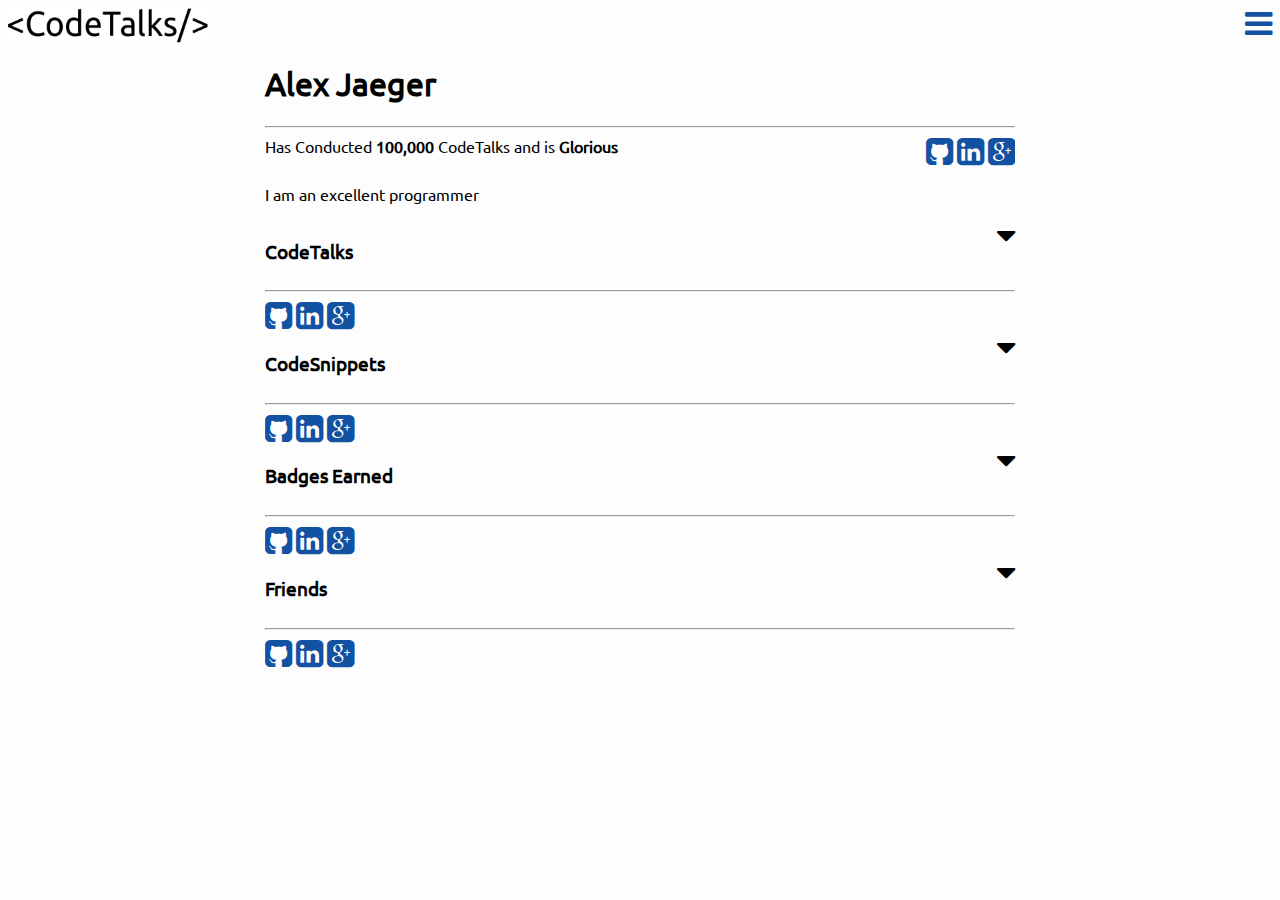
<file: u/index.html>
<html>
    <head>
        <link rel="stylesheet" type="text/css" href="../resources/libs/font-awesome-4.3.0/css/font-awesome.css">

        <link rel="stylesheet" href="../resources/css/global.css">
        <link rel="stylesheet" href="./css/index.css">

        <script src="./js/MenuDropper.js"></script>
    </head>

    <body>
        <div class="header">
            <a class="logo"><img class="logo" src="../resources/imgs/logo.png"></img></a>
            <a><i class="fa fa-2x fa-bars settings"></i></a>
        </div>

        <div class="user-info">

            <!-- <img class="profile-pic" src="./res/imgs/profile-pic.jpg"> -->
            <div class="rightofimage">
                <h1 class="name">Alex Jaeger</h1>

                <hr>

                <div class="roi-belowline">
                    <div class="info">
                        Has Conducted <strong>100,000</strong> CodeTalks and is <strong>Glorious</strong>
                    </div>

                    <div class="socialmedia">
                        <a class="s-link" href="http://www.google.com"><i class="fa s-icon fa-github-square fa-2x"></i></a>
                        <a class="s-link" href="http://www.google.com"><i class="fa s-icon fa-linkedin-square fa-2x"></i></a>
                        <a class="s-link" href="http://www.google.com"><i class="fa s-icon fa-google-plus-square fa-2x"></i></a>
                    </div>

                </div>
            </div>
        </div>

        <div class="content">

            <div class="user-description">
                <p>
                    I am an excellent programmer
                </p>
            </div>

            <div class="user-codetalks">
                <div class="aboveline">
                    <h3>CodeTalks</h3>
                    <i onClick="dropDiv(this, 0);" class="fa fa-caret-down fa-2x caret"></i>
                </div>

                <hr>

                <div class="belowline-container">
                    <div class="belowline">
                        <a class="s-link" href="http://www.google.com"><i class="fa s-icon fa-github-square fa-2x"></i></a>
                        <a class="s-link" href="http://www.google.com"><i class="fa s-icon fa-linkedin-square fa-2x"></i></a>
                        <a class="s-link" href="http://www.google.com"><i class="fa s-icon fa-google-plus-square fa-2x"></i></a>
                    </div>
                </div>
            </div>

            <div class="user-codesnippets">
                <div class="aboveline">
                    <h3>CodeSnippets</h3>
                    <i onClick="dropDiv(this, 1);" class="fa fa-caret-down fa-2x caret"></i>
                </div>

                <hr>

                <div class="belowline-container">
                    <div class="belowline">
                        <a class="s-link" href="http://www.google.com"><i class="fa s-icon fa-github-square fa-2x"></i></a>
                        <a class="s-link" href="http://www.google.com"><i class="fa s-icon fa-linkedin-square fa-2x"></i></a>
                        <a class="s-link" href="http://www.google.com"><i class="fa s-icon fa-google-plus-square fa-2x"></i></a>
                    </div>
                </div>
            </div>

            <div class="user-badges">
                <div class="aboveline">
                    <h3>Badges Earned</h3>
                    <i onClick="dropDiv(this, 2);" class="fa fa-caret-down fa-2x caret"></i>
                </div>

                <hr>

                <div class="belowline-container">
                    <div class="belowline">
                        <a class="s-link" href="http://www.google.com"><i class="fa s-icon fa-github-square fa-2x"></i></a>
                        <a class="s-link" href="http://www.google.com"><i class="fa s-icon fa-linkedin-square fa-2x"></i></a>
                        <a class="s-link" href="http://www.google.com"><i class="fa s-icon fa-google-plus-square fa-2x"></i></a>
                    </div>
                </div>
            </div>

            <div class="user-friends">
                <div class="aboveline">
                    <h3>Friends</h3>
                    <i onClick="dropDiv(this, 3);" class="fa fa-caret-down fa-2x caret"></i>
                </div>

                <hr>

                <div class="belowline-container">
                    <div class="belowline">
                        <a class="s-link" href="http://www.google.com"><i class="fa s-icon fa-github-square fa-2x"></i></a>
                        <a class="s-link" href="http://www.google.com"><i class="fa s-icon fa-linkedin-square fa-2x"></i></a>
                        <a class="s-link" href="http://www.google.com"><i class="fa s-icon fa-google-plus-square fa-2x"></i></a>
                    </div>
                </div>
            </div>
        </div>
    </body>
</html>
</file>
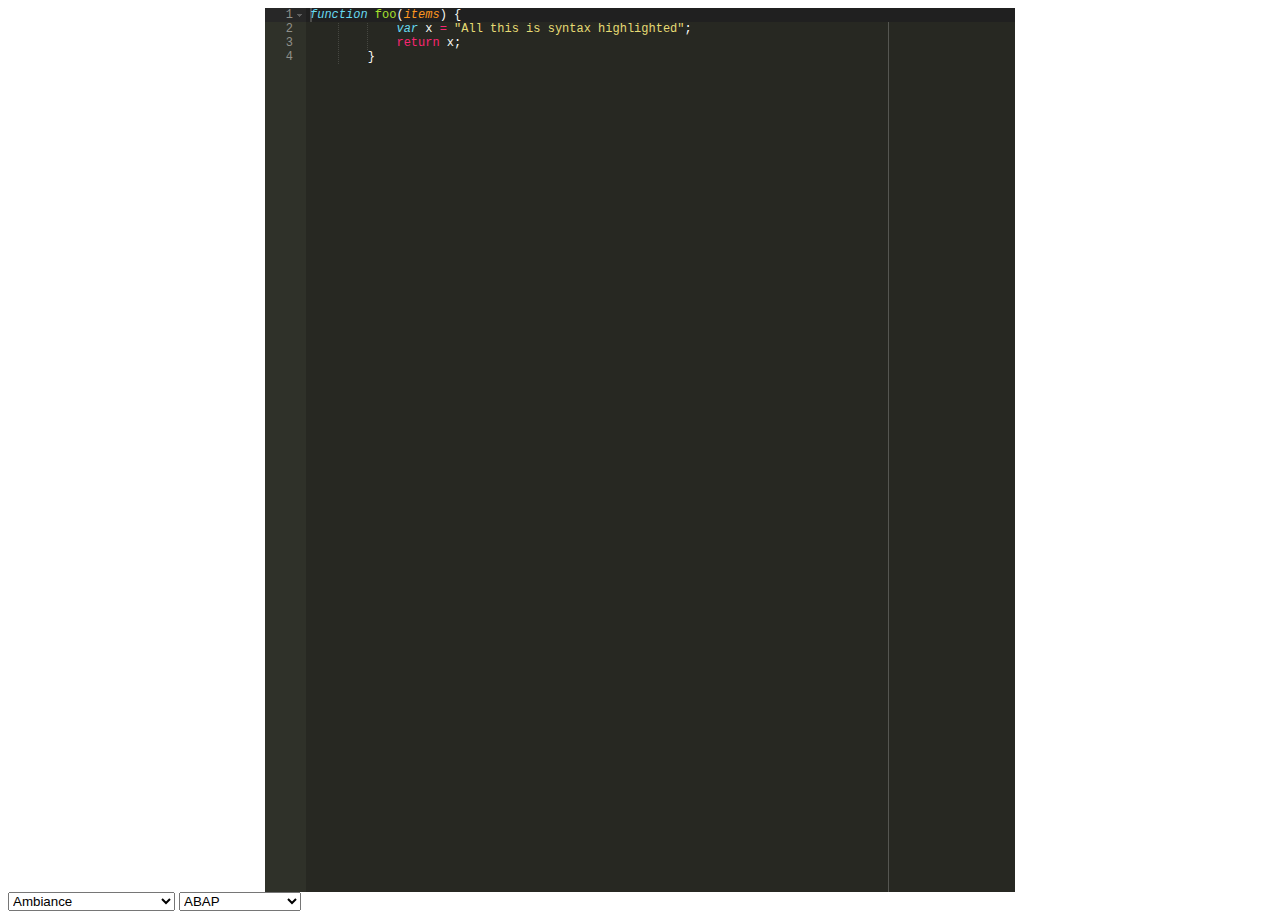
<file: c/example/index.html>
<html lang="en">
<head>
    <title>ACE in Action</title>
    <link rel="stylesheet" href="./css/editor.css">
</head>

<body>
    <div id="editorcontainer">
        <div id="editor">function foo(items) {
            var x = "All this is syntax highlighted";
            return x;
        }</div>
    </div>

    <div id="undereditorcontainer">
        <select id="theme" onChange="changeTheme(this);">
            <option value="ambiance">Ambiance</option>
            <option value="chaos">Chaos</option>
            <option value="chrome">Chrome</option>
            <option value="clouds">Clouds</option>
            <option value="clouds_midnight">Clouds Midnight</option>
            <option value="cobalt">Cobalt</option>
            <option value="crimson">Crimson</option>
            <option value="dawn">Dawn</option>
            <option value="dreamweaver">Dreamweaver</option>
            <option value="eclipse">Eclipse</option>
            <option value="github">GitHub</option>
            <option value="idle_finger">Idle Fingers</option>
            <option value="katzenmilch">Katzenmilch</option>
            <option value="kr_theme">KR Theme</option>
            <option value="kuroir">Kuroir</option>
            <option value="merbivore">Merbivore</option>
            <option value="merbivore_soft">Merbivore Soft</option>
            <option value="mono_industrial">Mono Industrial</option>
            <option value="monokai">Monokai</option>
            <option value="pastel_on_dark">Pastel on Dark</option>
            <option value="solarized_dark">Solarized Dark</option>
            <option value="solarized_light">Solarized Light</option>
            <option value="terminal">Terminal</option>
            <option value="textmate">TextMate</option>
            <option value="tomorrow">Tomorrow</option>
            <option value="tomorrow_night">Tomorrow Night</option>
            <option value="tomorrow_night_blue">Tomorrow Night Blue</option>
            <option value="tomorrow_night_bright">Tomorrow Night Bright</option>
            <option value="tomorrow_night_eighties">Tomorrow Night Eighties</option>
            <option value="twilight">Twilight</option>
            <option value="vibrant_ink">Vibrant Ink</option>
            <option value="xcode">Xcode</option>
        </select>

        <select id="mode" onChange="changeMode(this);">
            <option value="abap">ABAP</option>
            <option value="abc">ABC</option>
            <option value="actionscript">Actionscript</option>
            <option value="apache_conf">Apache Conf</option>
            <option value="applescript">Applescript</option>
            <option value="asciidoc">ASCII Doc</option>
            <option value="assembly_x86">x86 Assembly</option>
            <option value="autohotkey">AutoHotKey</option>
            <option value="batchfile">Batch File</option>
            <option value="c9search">C9 Search</option>
            <option value="c_cpp">C/C++</option>
            <option value="cirru">Cirru</option>
            <option value="clojure">Clojure</option>
            <option value="cobol">COBOL</option>
            <option value="coffee">Coffee</option>
            <option value="coldfusion">ColdFusion</option>
            <option value="csharp">C#</option>
            <option value="css">CSS</option>
            <option value="curly">Curly</option>
            <option value="d">D</option>
            <option value="dart">Dart</option>
            <option value="diff">Diff</option>
            <option value="django">Django</option>
            <option value="dockerfile">Docker File</option>
            <option value="dot">Dot</option>
            <option value="eiffel">Eiffel</option>
            <option value="ejs">Ejs</option>
            <option value="elixir">Elixir</option>
            <option value="elm">Elm</option>
            <option value="erlang">Erlang</option>
            <option value="forth">Forth</option>
            <option value="ftl">FTL</option>
            <option value="gcode">GCode</option>
            <option value="gherkin">Gherkin</option>
            <option value="gitignore">Git Ignore</option>
            <option value="glsl">GLSL</option>
            <option value="golang">Go-lang</option>
            <option value="groovy">Groovy</option>
            <option value="haml">Haml</option>
            <option value="handlebars">HandleBars</option>
            <option value="haskell">Haskell</option>
            <option value="haxe">Haxe</option>
            <option value="html">HTML</option>
            <option value="html_ruby">HTML Ruby</option>
            <option value="ini">INI</option>
            <option value="io">IO</option>
            <option value="jack">Jack</option>
            <option value="jade">Jade</option>
            <option value="java">Java</option>
            <option value="javascript">Javascript</option>
            <option value="json">JSON</option>
            <option value="jsoniq">JSONIQ</option>
            <option value="jsp">JSP</option>
            <option value="jsx">JSX</option>
            <option value="julia">Julia</option>
            <option value="latex">Latex</option>
            <option value="lean">Lean</option>
            <option value="less">Less</option>
            <option value="liquid">Liquid</option>
            <option value="lisp">Lisp</option>
            <option value="livescript">LiveScript</option>
            <option value="live_script">Live Script</option>
            <option value="logiql">Logiql</option>
            <option value="lsl">LSL</option>
            <option value="lua">Lua</option>
            <option value="luapage">LuaPage</option>
            <option value="lucene">Lucene</option>
            <option value="makefile">Makefile</option>
            <option value="markdown">Markdown</option>
            <option value="mask">Mask</option>
            <option value="matlab">Matlab</option>
            <option value="mel">Mel</option>
            <option value="mipsassembler">MIPSAssembler</option>
            <option value="mips_assembler">MIPS Assembler</option>
            <option value="mushcode">MushCode</option>
            <option value="mysql">MySQL</option>
            <option value="nix">Nix</option>
            <option value="objectivec">Objective-C</option>
            <option value="ocaml">OCaml</option>
            <option value="Pascal">Pascal</option>
            <option value="Perl">Perl</option>
            <option value="pgsql">PgSQL</option>
            <option value="php">PHP</option>
            <option value="plain_text">Plain Text</option>
            <option value="powershell">PowerShell</option>
            <option value="praat">Praat</option>
            <option value="prolog">Prolog</option>
            <option value="properties">Properties</option>
            <option value="protobuf">Protobuf</option>
            <option value="python">Python</option>
            <option value="r">R</option>
            <option value="rdoc">R Doc</option>
            <option value="rhtml">RHTML</option>
            <option value="ruby">Ruby</option>
            <option value="rust">Rust</option>
            <option value="sass">Sass</option>
            <option value="scad">SCAD</option>
            <option value="scala">Scala</option>
            <option value="scheme">Scheme</option>
            <option value="scss">SCSS</option>
            <option value="sh">sh</option>
            <option value="sjs">sjs</option>
            <option value="smarty">smarty</option>
            <option value="snippets">Snippets</option>
            <option value="soy_template">Soy Template</option>
            <option value="space">Space</option>
            <option value="sql">SQL</option>
            <option value="stylus">Stylus</option>
            <option value="svg">SVG</option>
            <option value="tcl">TCL</option>
            <option value="tex">Tex</option>
            <option value="text">Text</option>
            <option value="textile">Textile</option>
            <option value="toml">Toml</option>
            <option value="twig">Twig</option>
            <option value="typescript">TypeScript</option>
            <option value="vala">Vala</option>
            <option value="vbscript">VBScript</option>
            <option value="velocity">Velocity</option>
            <option value="verilog">Verilog</option>
            <option value="vhdl">VHDL</option>
            <option value="xml">XML</option>
            <option value="xquery">XQuery</option>
            <option value="yaml">Yaml</option>
        </select>
    </div>

    <script src="../../resources/libs/Ace/src-noconflict/ace.js" type="text/javascript" charset="utf-8"></script>
    <script src="./js/editor.js" type="text/javascript" charset="utf-8"></script>
</body>

</html>
</file>
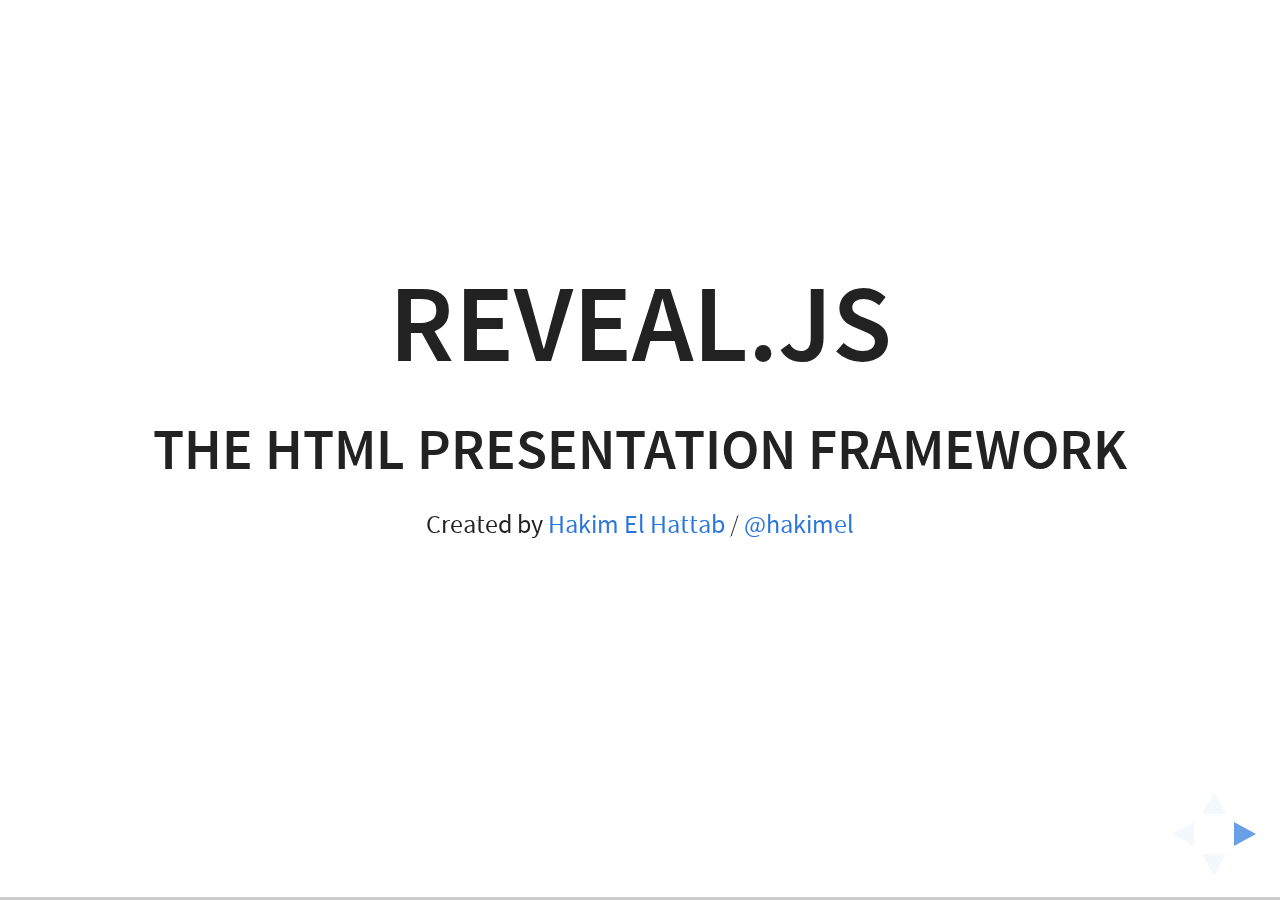
<file: p/Getting Started/p/index.html>
<!doctype html>
<html lang="en">

	<head>
		<meta charset="utf-8">

		<meta name="apple-mobile-web-app-capable" content="yes" />
		<meta name="apple-mobile-web-app-status-bar-style" content="black-translucent" />

		<meta name="viewport" content="width=device-width, initial-scale=1.0, maximum-scale=1.0, user-scalable=no, minimal-ui">

		<link rel="stylesheet" href="dep/css/reveal.css">
		<link rel="stylesheet" href="dep/css/theme/white.css" id="theme">

		<!-- Printing and PDF exports -->
		<script>
			var link = document.createElement( 'link' );
			link.rel = 'stylesheet';
			link.type = 'text/css';
			link.href = window.location.search.match( /print-pdf/gi ) ? 'dep/css/print/pdf.css' : 'dep/css/print/paper.css';
			document.getElementsByTagName( 'head' )[0].appendChild( link );
		</script>

		<!--[if lt IE 9]>
		<script src="lib/js/html5shiv.js"></script>
		<![endif]-->

		<!-- Ace Editor Settings -->
		<style type="text/css" media="screen">
			#editor {
				height:500px;
				position: relative;
					top: 0;
					right: 0;
					bottom: 0;
					left: 0;
			}
		</style>

		<!--
			Set your Title, Name, and Description Here
		-->

		<title>Template Presentation</title>

		<meta name="description" content="A template presentation to easily create CodeTalks">
		<meta name="author" content="Alex Jaeger, Casey Megginson, Connor Taffe">
	</head>

	<body>

		<div class="reveal">

			<!-- Any section element inside of this container is displayed as a slide -->
			<div class="slides">
				<section>
					<h1>Reveal.js</h1>
					<h3>The HTML Presentation Framework</h3>
					<p>
						<small>Created by <a href="http://hakim.se">Hakim El Hattab</a> / <a href="http://twitter.com/hakimel">@hakimel</a></small>
					</p>
				</section>

				<section data-markdown>
					## Hello World!
					Blah

				</section>
			</div>
		</div>

		<script src="dep/lib/js/head.min.js"></script>
		<script src="dep/js/reveal.js"></script>

		<script>

			// Full list of configuration options available at:
			// https://github.com/hakimel/reveal.js#configuration
			Reveal.initialize({
				controls: true,
				progress: true,
				history: true,
				center: true,

				transition: 'slide', // none/fade/slide/convex/concave/zoom

				// Optional reveal.js plugins
				dependencies: [
					{ src: 'dep/lib/js/classList.js', condition: function() { return !document.body.classList; } },
					{ src: 'dep/plugin/markdown/marked.js', condition: function() { return !!document.querySelector( '[data-markdown]' ); } },
					{ src: 'dep/plugin/markdown/markdown.js', condition: function() { return !!document.querySelector( '[data-markdown]' ); } },
					{ src: 'dep/plugin/highlight/highlight.js', async: true, condition: function() { return !!document.querySelector( 'pre code' ); }, callback: function() { hljs.initHighlightingOnLoad(); } },
					{ src: 'dep/plugin/zoom-js/zoom.js', async: true },
					{ src: 'dep/plugin/notes/notes.js', async: true }
				]
			});

		</script>


		<script src="dep/plugin/ace-editor/src-noconflict/ace.js" type="text/javascript" charset="utf-8"></script>
		<script>
			var editor = ace.edit("editor");
			editor.setTheme("ace/theme/twilight");
			editor.getSession().setMode("ace/mode/javascript");
		</script>
	</body>
</html>
</file>
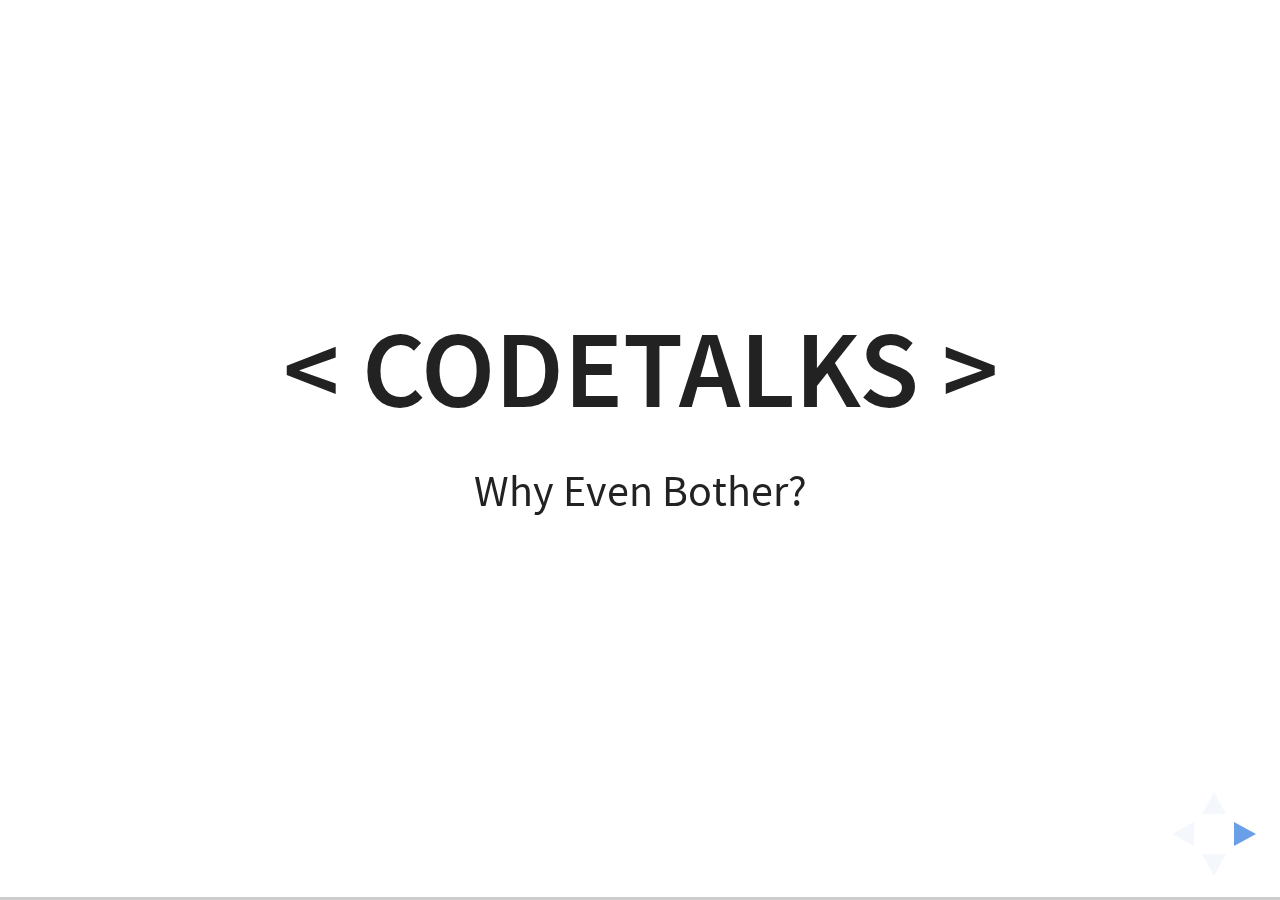
<file: p/Why CodeTalks/p/index.html>
<!doctype html>
<html lang="en">

	<head>
		<meta charset="utf-8">

		<meta name="apple-mobile-web-app-capable" content="yes" />
		<meta name="apple-mobile-web-app-status-bar-style" content="black-translucent" />

		<meta name="viewport" content="width=device-width, initial-scale=1.0, maximum-scale=1.0, user-scalable=no, minimal-ui">

		<link rel="stylesheet" href="dep/css/reveal.css">
		<link rel="stylesheet" href="dep/css/theme/white.css" id="theme">

		<!-- Printing and PDF exports -->
		<script>
			var link = document.createElement( 'link' );
			link.rel = 'stylesheet';
			link.type = 'text/css';
			link.href = window.location.search.match( /print-pdf/gi ) ? 'dep/css/print/pdf.css' : 'dep/css/print/paper.css';
			document.getElementsByTagName( 'head' )[0].appendChild( link );
		</script>

		<!--[if lt IE 9]>
		<script src="lib/js/html5shiv.js"></script>
		<![endif]-->

		<!-- Ace Editor Settings -->
		<style type="text/css" media="screen">
			#editor {
				height:500px;
				position: relative;
					top: 0;
					right: 0;
					bottom: 0;
					left: 0;
			}
		</style>

		<!--
			Set your Title, Name, and Description Here
		-->

		<title>Template Presentation</title>

		<meta name="description" content="A template presentation to easily create CodeTalks">
		<meta name="author" content="Alex Jaeger, Casey Megginson, Connor Taffe">
	</head>

	<body>

		<div class="reveal">

			<!-- Any section element inside of this container is displayed as a slide -->
			<div class="slides">
				<section data-markdown>
					# < CodeTalks >

					Why Even Bother?
				</section>

				<section data-markdown>
					## A Place Where Dreams Come True

					What if by utilizing group intelligence we could help everyone
					learn more about Computer Science?
				</section>

				<section data-markdown>
					<script type="text/template">
						## Knowledge Is A Graph
					</script>
				</section>

				<section data-markdown>
					# < /CodeTalks >
				</section>
			</div>
		</div>

		<script src="dep/lib/js/head.min.js"></script>
		<script src="dep/js/reveal.js"></script>

		<script>

			// Full list of configuration options available at:
			// https://github.com/hakimel/reveal.js#configuration
			Reveal.initialize({
				controls: true,
				progress: true,
				history: true,
				center: true,

				transition: 'slide', // none/fade/slide/convex/concave/zoom

				// Optional reveal.js plugins
				dependencies: [
					{ src: 'dep/lib/js/classList.js', condition: function() { return !document.body.classList; } },
					{ src: 'dep/plugin/markdown/marked.js', condition: function() { return !!document.querySelector( '[data-markdown]' ); } },
					{ src: 'dep/plugin/markdown/markdown.js', condition: function() { return !!document.querySelector( '[data-markdown]' ); } },
					{ src: 'dep/plugin/highlight/highlight.js', async: true, condition: function() { return !!document.querySelector( 'pre code' ); }, callback: function() { hljs.initHighlightingOnLoad(); } },
					{ src: 'dep/plugin/zoom-js/zoom.js', async: true },
					{ src: 'dep/plugin/notes/notes.js', async: true }
				]
			});

		</script>


		<script src="dep/plugin/ace-editor/src-noconflict/ace.js" type="text/javascript" charset="utf-8"></script>
		<script>
			var editor = ace.edit("editor");
			editor.setTheme("ace/theme/twilight");
			editor.getSession().setMode("ace/mode/javascript");
		</script>
	</body>
</html>
</file>
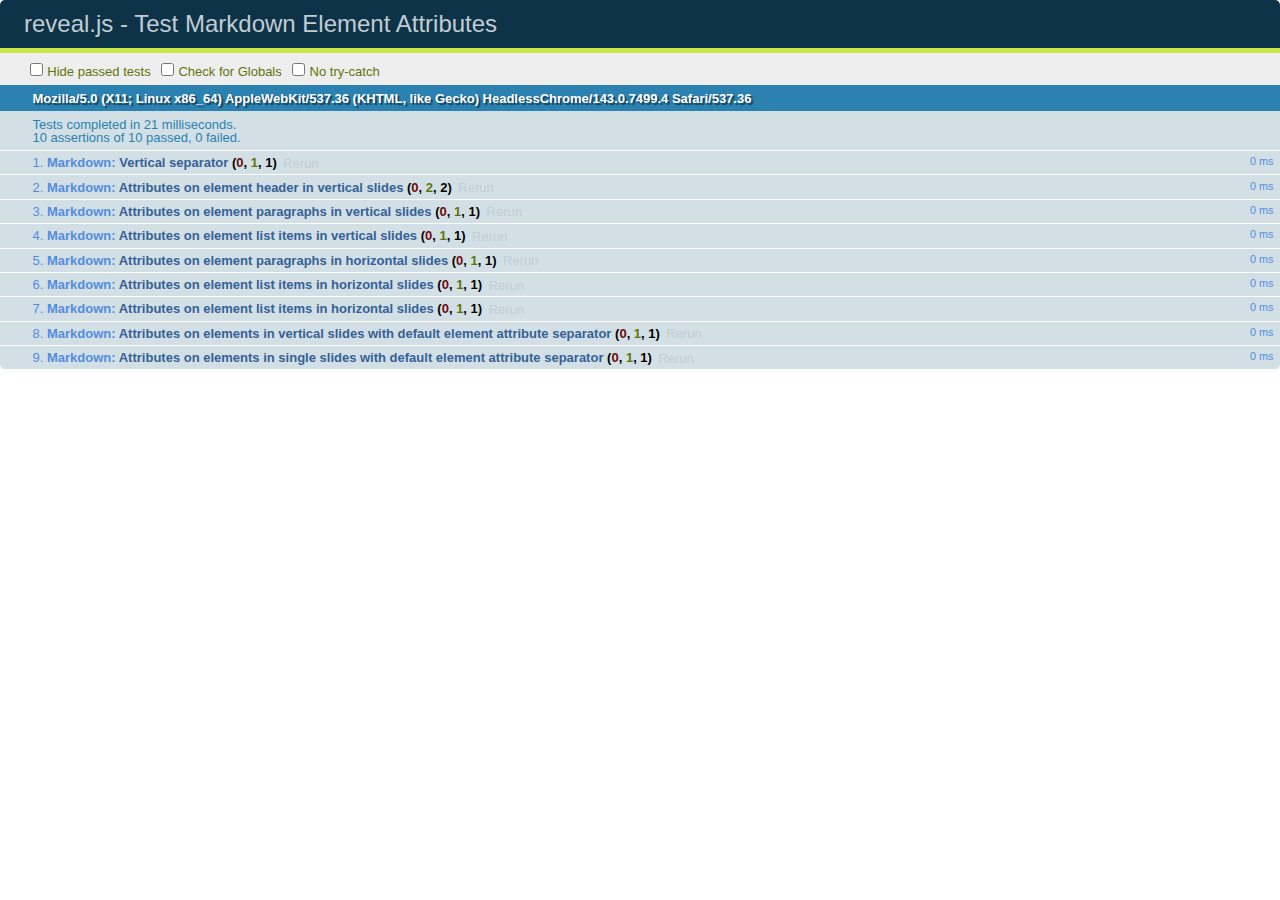
<file: p/Getting Started/p/dep/test/test-markdown-element-attributes.html>
<!doctype html>
<html lang="en">

	<head>
		<meta charset="utf-8">

		<title>reveal.js - Test Markdown Element Attributes</title>

		<link rel="stylesheet" href="../css/reveal.css">
		<link rel="stylesheet" href="qunit-1.12.0.css">
	</head>

	<body style="overflow: auto;">

		<div id="qunit"></div>
		<div id="qunit-fixture"></div>

		<div class="reveal" style="display: none;">

			<div class="slides">

				<!-- <section data-markdown="example.md" data-separator="^\n\n\n" data-separator-vertical="^\n\n"></section> -->

				<!-- Slides are separated by newline + three dashes + newline, vertical slides identical but two dashes -->
				<section data-markdown data-separator="^\n---\n$" data-separator-vertical="^\n--\n$" data-element-attributes="{_\s*?([^}]+?)}">>
					<script type="text/template">
						## Slide 1.1
						<!-- {_class="fragment fade-out" data-fragment-index="1"} -->

						--

						## Slide 1.2
						<!-- {_class="fragment shrink"} -->

						Paragraph 1
						<!-- {_class="fragment grow"} -->

						Paragraph 2
						<!-- {_class="fragment grow"} -->

						- list item 1 <!-- {_class="fragment roll-in"} -->
						- list item 2 <!-- {_class="fragment roll-in"} -->
						- list item 3 <!-- {_class="fragment roll-in"} -->


						---

						## Slide 2


						Paragraph 1.2  
						multi-line <!-- {_class="fragment highlight-red"} -->

						Paragraph 2.2 <!-- {_class="fragment highlight-red"} -->

						Paragraph 2.3 <!-- {_class="fragment highlight-red"} -->

						Paragraph 2.4 <!-- {_class="fragment highlight-red"} -->

						- list item 1 <!-- {_class="fragment highlight-green"} -->
						- list item 2<!-- {_class="fragment highlight-green"} -->
						- list item 3<!-- {_class="fragment highlight-green"} -->
						- list item 4
						<!-- {_class="fragment highlight-green"} -->
						- list item 5<!-- {_class="fragment highlight-green"} -->

						Test

						![Example Picture](examples/assets/image2.png)
						<!-- {_class="reveal stretch"} -->

					</script>
				</section>



				<section 	data-markdown data-separator="^\n\n\n"
									data-separator-vertical="^\n\n"
									data-separator-notes="^Note:"
									data-charset="utf-8">
					<script type="text/template">
						# Test attributes in Markdown with default separator
						## Slide 1 Def <!-- .element: class="fragment highlight-red" data-fragment-index="1" -->


						## Slide 2 Def
						<!-- .element: class="fragment highlight-red" -->

					</script>
				</section>

				<section data-markdown>
				  <script type="text/template">
					## Hello world
					A paragraph
					<!-- .element: class="fragment highlight-blue" -->
				  </script>
				</section>

				<section data-markdown>
				  <script type="text/template">
					## Hello world

					Multiple  
					Line
					<!-- .element: class="fragment highlight-blue" -->
				  </script>
				</section>

				<section data-markdown>
				  <script type="text/template">
					## Hello world

					Test<!-- .element: class="fragment highlight-blue" -->

					More Test
				  </script>
				</section>


			</div>

		</div>

		<script src="../lib/js/head.min.js"></script>
		<script src="../js/reveal.js"></script>
		<script src="../plugin/markdown/marked.js"></script>
		<script src="../plugin/markdown/markdown.js"></script>
		<script src="qunit-1.12.0.js"></script>

		<script src="test-markdown-element-attributes.js"></script>

	</body>
</html>
</file>
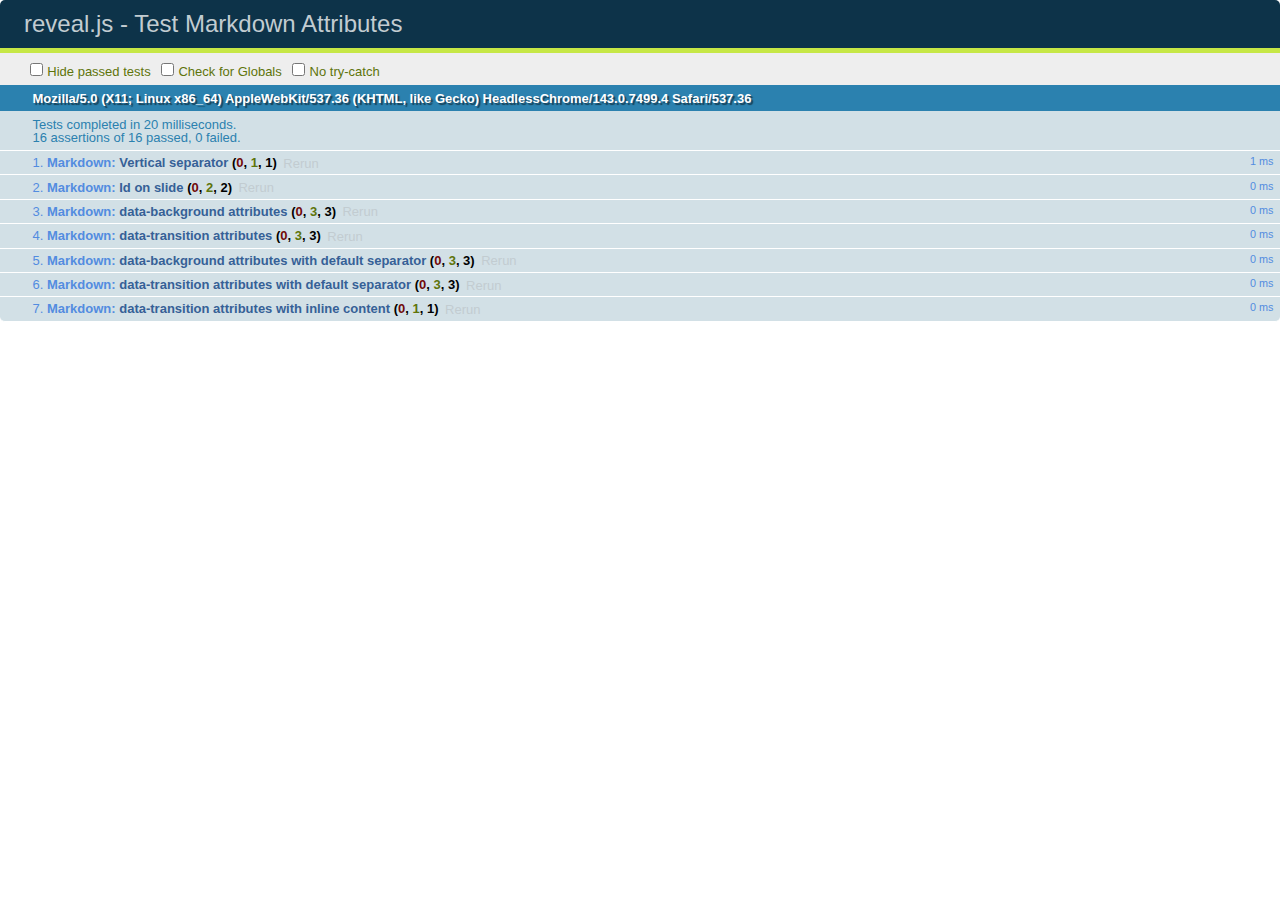
<file: p/Getting Started/p/dep/test/test-markdown-slide-attributes.html>
<!doctype html>
<html lang="en">

	<head>
		<meta charset="utf-8">

		<title>reveal.js - Test Markdown Attributes</title>

		<link rel="stylesheet" href="../css/reveal.css">
		<link rel="stylesheet" href="qunit-1.12.0.css">
	</head>

	<body style="overflow: auto;">

		<div id="qunit"></div>
		<div id="qunit-fixture"></div>

		<div class="reveal" style="display: none;">

			<div class="slides">

				<!-- <section data-markdown="example.md" data-separator="^\n\n\n" data-separator-vertical="^\n\n"></section> -->

				<!-- Slides are separated by three lines, vertical slides by two lines, attributes are one any line starting with (spaces and) two dashes -->
				<section 	data-markdown data-separator="^\n\n\n"
									data-separator-vertical="^\n\n"
									data-separator-notes="^Note:"
									data-attributes="--\s(.*?)$"
									data-charset="utf-8">
					<script type="text/template">
						# Test attributes in Markdown
						## Slide 1



						## Slide 2
						<!-- -- id="slide2" data-transition="zoom" data-background="#A0C66B" -->


						## Slide 2.1
						<!-- -- data-background="#ff0000" data-transition="fade" -->


						## Slide 2.2
						[Link to Slide2](#/slide2)



						## Slide 3
						<!-- -- data-transition="zoom" data-background="#C6916B" -->



						## Slide 4
					</script>
				</section>

				<section 	data-markdown data-separator="^\n\n\n"
									data-separator-vertical="^\n\n"
									data-separator-notes="^Note:"
									data-charset="utf-8">
					<script type="text/template">
						# Test attributes in Markdown with default separator
						## Slide 1 Def



						## Slide 2 Def
						<!-- .slide: id="slide2def" data-transition="concave" data-background="#A7C66B" -->


						## Slide 2.1 Def
						<!-- .slide: data-background="#f70000" data-transition="page" -->


						## Slide 2.2 Def
						[Link to Slide2](#/slide2def)



						## Slide 3 Def
						<!-- .slide: data-transition="concave" data-background="#C7916B" -->



						## Slide 4
					</script>
				</section>

				<section data-markdown>
					<script type="text/template">
						<!-- .slide: data-background="#ff0000" -->
						## Hello world
					</script>
				</section>

				<section data-markdown>
					<script type="text/template">
						## Hello world
						<!-- .slide: data-background="#ff0000" -->
					</script>
				</section>

				<section data-markdown>
					<script type="text/template">
						## Hello world

						Test
						<!-- .slide: data-background="#ff0000" -->

						More Test
					</script>
				</section>

			</div>

		</div>

		<script src="../lib/js/head.min.js"></script>
		<script src="../js/reveal.js"></script>
		<script src="../plugin/markdown/marked.js"></script>
		<script src="../plugin/markdown/markdown.js"></script>
		<script src="qunit-1.12.0.js"></script>

		<script src="test-markdown-slide-attributes.js"></script>

	</body>
</html>
</file>
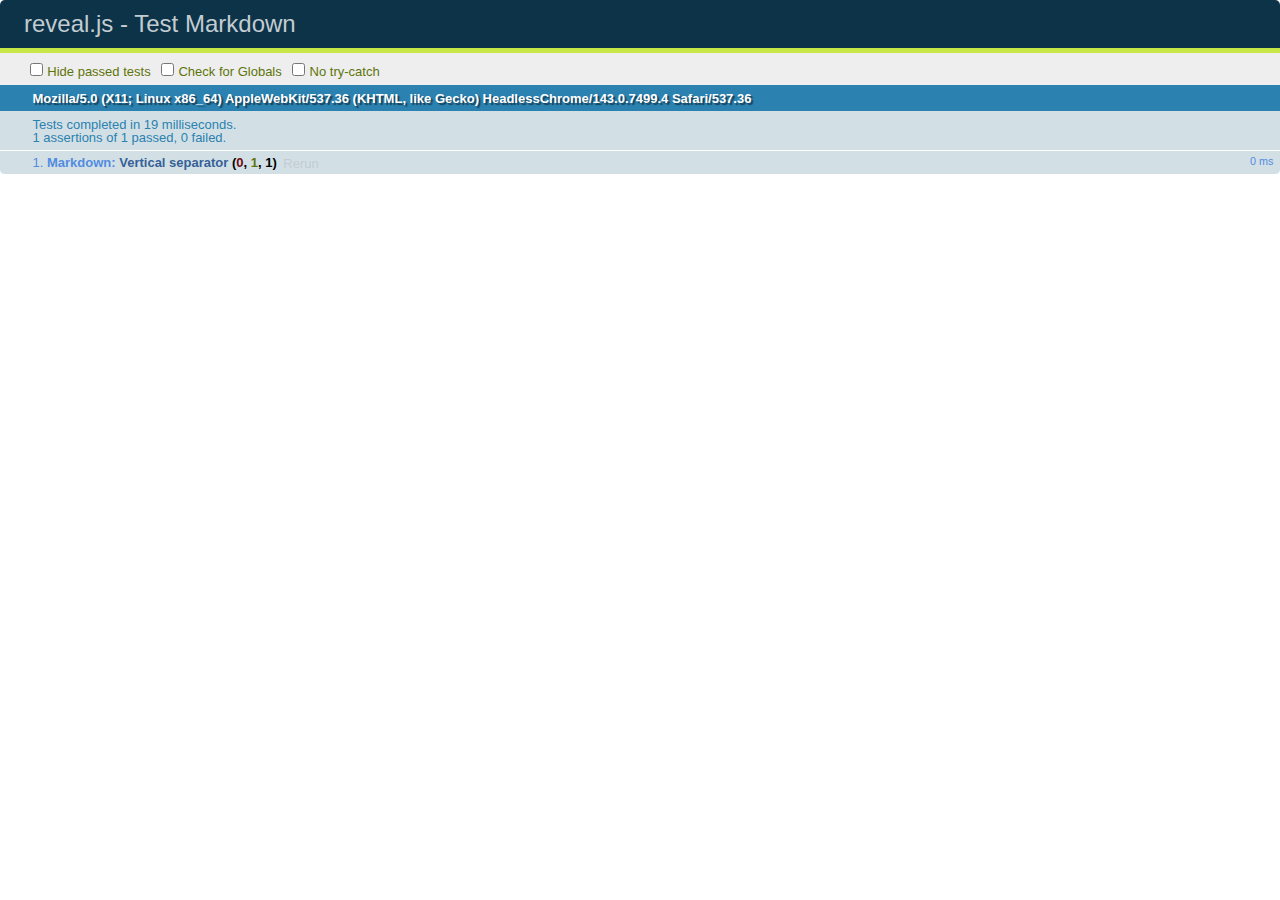
<file: p/Getting Started/p/dep/test/test-markdown.html>
<!doctype html>
<html lang="en">

	<head>
		<meta charset="utf-8">

		<title>reveal.js - Test Markdown</title>

		<link rel="stylesheet" href="../css/reveal.css">
		<link rel="stylesheet" href="qunit-1.12.0.css">
	</head>

	<body style="overflow: auto;">

		<div id="qunit"></div>
  		<div id="qunit-fixture"></div>

		<div class="reveal" style="display: none;">

			<div class="slides">

				<!-- <section data-markdown="example.md" data-separator="^\n\n\n" data-separator-vertical="^\n\n"></section> -->

				<!-- Slides are separated by newline + three dashes + newline, vertical slides identical but two dashes -->
				<section data-markdown data-separator="^\n---\n$" data-separator-vertical="^\n--\n$">
					<script type="text/template">
						## Slide 1.1

						--

						## Slide 1.2

						---

						## Slide 2
					</script>
				</section>

			</div>

		</div>

		<script src="../lib/js/head.min.js"></script>
		<script src="../js/reveal.js"></script>
		<script src="../plugin/markdown/marked.js"></script>
		<script src="../plugin/markdown/markdown.js"></script>
		<script src="qunit-1.12.0.js"></script>

		<script src="test-markdown.js"></script>

	</body>
</html>
</file>
<file: resources/css/global.css>
@font-face {
  font-family: Ubuntu;
  src: url(../fonts/Ubuntu/Ubuntu-Regular.ttf); }
a {
  text-decoration: none;
  color: #1352A2;
  cursor: pointer; }

body {
  background-color: #FDFDFD;
  font-family: Ubuntu; }

.header .logo {
  height: 35px;
  width: 200px; }
.header .settings {
  float: right; }

.fa {
  cursor: pointer; }
  .fa:hover {
    color: #1352A2; }
</file>
<file: u/css/index.css>
.user-info {
  max-width: 750px;
  margin-left: auto;
  margin-right: auto; }
  .user-info .roi-belowline {
    overflow: hidden; }
    .user-info .roi-belowline .info {
      display: inline-block; }
    .user-info .roi-belowline .socialmedia {
      display: inline-block;
      float: right; }

.content {
  max-width: 750px;
  margin-left: auto;
  margin-right: auto; }

h3 {
  display: inline-block; }

.caret {
  float: right; }

.belowline-container {
  max-width: 750px;
  min-height: 0px;
  margin-left: auto;
  margin-right: auto;
  overflow: hidden; }
  .belowline-container .belowline {
    position: relative;
    top: 0px;
    right: 0;
    -webkit-transition: all 1s;
    -moz-transition: all 1s;
    transition: all 1s; }
</file>
<file: c/example/css/editor.css>
#editorcontainer {
  position: relative;
  max-width: 750px;
  height: 100%;
  margin-left: auto;
  margin-right: auto; }
  #editorcontainer #editor {
    position: absolute;
    top: 0;
    right: 0;
    bottom: 0;
    left: 0;
    width: 100%; }
</file>
<file: p/Getting Started/p/dep/css/theme/white.css>
@import url(../../lib/font/source-sans-pro/source-sans-pro.css);
/**
 * White theme for reveal.js. This is the opposite of the 'black' theme.
 *
 * Copyright (C) 2015 Hakim El Hattab, http://hakim.se
 */
section.has-dark-background, section.has-dark-background h1, section.has-dark-background h2, section.has-dark-background h3, section.has-dark-background h4, section.has-dark-background h5, section.has-dark-background h6 {
  color: #fff; }

/*********************************************
 * GLOBAL STYLES
 *********************************************/
body {
  background: #fff;
  background-color: #fff; }

.reveal {
  font-family: 'Source Sans Pro', Helvetica, sans-serif;
  font-size: 38px;
  font-weight: normal;
  color: #222; }

::selection {
  color: #fff;
  background: #98bdef;
  text-shadow: none; }

.reveal .slides > section, .reveal .slides > section > section {
  line-height: 1.3;
  font-weight: inherit; }

/*********************************************
 * HEADERS
 *********************************************/
.reveal h1, .reveal h2, .reveal h3, .reveal h4, .reveal h5, .reveal h6 {
  margin: 0 0 20px 0;
  color: #222;
  font-family: 'Source Sans Pro', Helvetica, sans-serif;
  font-weight: 600;
  line-height: 1.2;
  letter-spacing: normal;
  text-transform: uppercase;
  text-shadow: none;
  word-wrap: break-word; }

.reveal h1 {
  font-size: 2.5em; }

.reveal h2 {
  font-size: 1.6em; }

.reveal h3 {
  font-size: 1.3em; }

.reveal h4 {
  font-size: 1em; }

.reveal h1 {
  text-shadow: none; }

/*********************************************
 * OTHER
 *********************************************/
.reveal p {
  margin: 20px 0;
  line-height: 1.3; }

/* Ensure certain elements are never larger than the slide itself */
.reveal img, .reveal video, .reveal iframe {
  max-width: 95%;
  max-height: 95%; }

.reveal strong, .reveal b {
  font-weight: bold; }

.reveal em {
  font-style: italic; }

.reveal ol, .reveal dl, .reveal ul {
  display: inline-block;
  text-align: left;
  margin: 0 0 0 1em; }

.reveal ol {
  list-style-type: decimal; }

.reveal ul {
  list-style-type: disc; }

.reveal ul ul {
  list-style-type: square; }

.reveal ul ul ul {
  list-style-type: circle; }

.reveal ul ul, .reveal ul ol, .reveal ol ol, .reveal ol ul {
  display: block;
  margin-left: 40px; }

.reveal dt {
  font-weight: bold; }

.reveal dd {
  margin-left: 40px; }

.reveal q, .reveal blockquote {
  quotes: none; }

.reveal blockquote {
  display: block;
  position: relative;
  width: 70%;
  margin: 20px auto;
  padding: 5px;
  font-style: italic;
  background: rgba(255, 255, 255, 0.05);
  box-shadow: 0px 0px 2px rgba(0, 0, 0, 0.2); }

.reveal blockquote p:first-child, .reveal blockquote p:last-child {
  display: inline-block; }

.reveal q {
  font-style: italic; }

.reveal pre {
  display: block;
  position: relative;
  width: 90%;
  margin: 20px auto;
  text-align: left;
  font-size: 0.55em;
  font-family: monospace;
  line-height: 1.2em;
  word-wrap: break-word;
  box-shadow: 0px 0px 6px rgba(0, 0, 0, 0.3); }

.reveal code {
  font-family: monospace; }

.reveal pre code {
  display: block;
  padding: 5px;
  overflow: auto;
  max-height: 400px;
  word-wrap: normal;
  background: #3F3F3F;
  color: #DCDCDC; }

.reveal table {
  margin: auto;
  border-collapse: collapse;
  border-spacing: 0; }

.reveal table th {
  font-weight: bold; }

.reveal table th, .reveal table td {
  text-align: left;
  padding: 0.2em 0.5em 0.2em 0.5em;
  border-bottom: 1px solid; }

.reveal table tr:last-child td {
  border-bottom: none; }

.reveal sup {
  vertical-align: super; }

.reveal sub {
  vertical-align: sub; }

.reveal small {
  display: inline-block;
  font-size: 0.6em;
  line-height: 1.2em;
  vertical-align: top; }

.reveal small * {
  vertical-align: top; }

/*********************************************
 * LINKS
 *********************************************/
.reveal a {
  color: #2a76dd;
  text-decoration: none;
  -webkit-transition: color 0.15s ease;
  -moz-transition: color 0.15s ease;
  transition: color 0.15s ease; }

.reveal a:hover {
  color: #6ca2e8;
  text-shadow: none;
  border: none; }

.reveal .roll span:after {
  color: #fff;
  background: #1a54a1; }

/*********************************************
 * IMAGES
 *********************************************/
.reveal section img {
  margin: 15px 0px;
  background: rgba(255, 255, 255, 0.12);
  border: 4px solid #222;
  box-shadow: 0 0 10px rgba(0, 0, 0, 0.15); }

.reveal a img {
  -webkit-transition: all 0.15s linear;
  -moz-transition: all 0.15s linear;
  transition: all 0.15s linear; }

.reveal a:hover img {
  background: rgba(255, 255, 255, 0.2);
  border-color: #2a76dd;
  box-shadow: 0 0 20px rgba(0, 0, 0, 0.55); }

/*********************************************
 * NAVIGATION CONTROLS
 *********************************************/
.reveal .controls div.navigate-left, .reveal .controls div.navigate-left.enabled {
  border-right-color: #2a76dd; }

.reveal .controls div.navigate-right, .reveal .controls div.navigate-right.enabled {
  border-left-color: #2a76dd; }

.reveal .controls div.navigate-up, .reveal .controls div.navigate-up.enabled {
  border-bottom-color: #2a76dd; }

.reveal .controls div.navigate-down, .reveal .controls div.navigate-down.enabled {
  border-top-color: #2a76dd; }

.reveal .controls div.navigate-left.enabled:hover {
  border-right-color: #6ca2e8; }

.reveal .controls div.navigate-right.enabled:hover {
  border-left-color: #6ca2e8; }

.reveal .controls div.navigate-up.enabled:hover {
  border-bottom-color: #6ca2e8; }

.reveal .controls div.navigate-down.enabled:hover {
  border-top-color: #6ca2e8; }

/*********************************************
 * PROGRESS BAR
 *********************************************/
.reveal .progress {
  background: rgba(0, 0, 0, 0.2); }

.reveal .progress span {
  background: #2a76dd;
  -webkit-transition: width 800ms cubic-bezier(0.26, 0.86, 0.44, 0.985);
  -moz-transition: width 800ms cubic-bezier(0.26, 0.86, 0.44, 0.985);
  transition: width 800ms cubic-bezier(0.26, 0.86, 0.44, 0.985); }

/*********************************************
 * SLIDE NUMBER
 *********************************************/
.reveal .slide-number {
  color: #2a76dd; }
</file>
<file: p/Why CodeTalks/p/dep/css/theme/white.css>
@import url(../../lib/font/source-sans-pro/source-sans-pro.css);
/**
 * White theme for reveal.js. This is the opposite of the 'black' theme.
 *
 * Copyright (C) 2015 Hakim El Hattab, http://hakim.se
 */
section.has-dark-background, section.has-dark-background h1, section.has-dark-background h2, section.has-dark-background h3, section.has-dark-background h4, section.has-dark-background h5, section.has-dark-background h6 {
  color: #fff; }

/*********************************************
 * GLOBAL STYLES
 *********************************************/
body {
  background: #fff;
  background-color: #fff; }

.reveal {
  font-family: 'Source Sans Pro', Helvetica, sans-serif;
  font-size: 38px;
  font-weight: normal;
  color: #222; }

::selection {
  color: #fff;
  background: #98bdef;
  text-shadow: none; }

.reveal .slides > section, .reveal .slides > section > section {
  line-height: 1.3;
  font-weight: inherit; }

/*********************************************
 * HEADERS
 *********************************************/
.reveal h1, .reveal h2, .reveal h3, .reveal h4, .reveal h5, .reveal h6 {
  margin: 0 0 20px 0;
  color: #222;
  font-family: 'Source Sans Pro', Helvetica, sans-serif;
  font-weight: 600;
  line-height: 1.2;
  letter-spacing: normal;
  text-transform: uppercase;
  text-shadow: none;
  word-wrap: break-word; }

.reveal h1 {
  font-size: 2.5em; }

.reveal h2 {
  font-size: 1.6em; }

.reveal h3 {
  font-size: 1.3em; }

.reveal h4 {
  font-size: 1em; }

.reveal h1 {
  text-shadow: none; }

/*********************************************
 * OTHER
 *********************************************/
.reveal p {
  margin: 20px 0;
  line-height: 1.3; }

/* Ensure certain elements are never larger than the slide itself */
.reveal img, .reveal video, .reveal iframe {
  max-width: 95%;
  max-height: 95%; }

.reveal strong, .reveal b {
  font-weight: bold; }

.reveal em {
  font-style: italic; }

.reveal ol, .reveal dl, .reveal ul {
  display: inline-block;
  text-align: left;
  margin: 0 0 0 1em; }

.reveal ol {
  list-style-type: decimal; }

.reveal ul {
  list-style-type: disc; }

.reveal ul ul {
  list-style-type: square; }

.reveal ul ul ul {
  list-style-type: circle; }

.reveal ul ul, .reveal ul ol, .reveal ol ol, .reveal ol ul {
  display: block;
  margin-left: 40px; }

.reveal dt {
  font-weight: bold; }

.reveal dd {
  margin-left: 40px; }

.reveal q, .reveal blockquote {
  quotes: none; }

.reveal blockquote {
  display: block;
  position: relative;
  width: 70%;
  margin: 20px auto;
  padding: 5px;
  font-style: italic;
  background: rgba(255, 255, 255, 0.05);
  box-shadow: 0px 0px 2px rgba(0, 0, 0, 0.2); }

.reveal blockquote p:first-child, .reveal blockquote p:last-child {
  display: inline-block; }

.reveal q {
  font-style: italic; }

.reveal pre {
  display: block;
  position: relative;
  width: 90%;
  margin: 20px auto;
  text-align: left;
  font-size: 0.55em;
  font-family: monospace;
  line-height: 1.2em;
  word-wrap: break-word;
  box-shadow: 0px 0px 6px rgba(0, 0, 0, 0.3); }

.reveal code {
  font-family: monospace; }

.reveal pre code {
  display: block;
  padding: 5px;
  overflow: auto;
  max-height: 400px;
  word-wrap: normal;
  background: #3F3F3F;
  color: #DCDCDC; }

.reveal table {
  margin: auto;
  border-collapse: collapse;
  border-spacing: 0; }

.reveal table th {
  font-weight: bold; }

.reveal table th, .reveal table td {
  text-align: left;
  padding: 0.2em 0.5em 0.2em 0.5em;
  border-bottom: 1px solid; }

.reveal table tr:last-child td {
  border-bottom: none; }

.reveal sup {
  vertical-align: super; }

.reveal sub {
  vertical-align: sub; }

.reveal small {
  display: inline-block;
  font-size: 0.6em;
  line-height: 1.2em;
  vertical-align: top; }

.reveal small * {
  vertical-align: top; }

/*********************************************
 * LINKS
 *********************************************/
.reveal a {
  color: #2a76dd;
  text-decoration: none;
  -webkit-transition: color 0.15s ease;
  -moz-transition: color 0.15s ease;
  transition: color 0.15s ease; }

.reveal a:hover {
  color: #6ca2e8;
  text-shadow: none;
  border: none; }

.reveal .roll span:after {
  color: #fff;
  background: #1a54a1; }

/*********************************************
 * IMAGES
 *********************************************/
.reveal section img {
  margin: 15px 0px;
  background: rgba(255, 255, 255, 0.12);
  border: 4px solid #222;
  box-shadow: 0 0 10px rgba(0, 0, 0, 0.15); }

.reveal a img {
  -webkit-transition: all 0.15s linear;
  -moz-transition: all 0.15s linear;
  transition: all 0.15s linear; }

.reveal a:hover img {
  background: rgba(255, 255, 255, 0.2);
  border-color: #2a76dd;
  box-shadow: 0 0 20px rgba(0, 0, 0, 0.55); }

/*********************************************
 * NAVIGATION CONTROLS
 *********************************************/
.reveal .controls div.navigate-left, .reveal .controls div.navigate-left.enabled {
  border-right-color: #2a76dd; }

.reveal .controls div.navigate-right, .reveal .controls div.navigate-right.enabled {
  border-left-color: #2a76dd; }

.reveal .controls div.navigate-up, .reveal .controls div.navigate-up.enabled {
  border-bottom-color: #2a76dd; }

.reveal .controls div.navigate-down, .reveal .controls div.navigate-down.enabled {
  border-top-color: #2a76dd; }

.reveal .controls div.navigate-left.enabled:hover {
  border-right-color: #6ca2e8; }

.reveal .controls div.navigate-right.enabled:hover {
  border-left-color: #6ca2e8; }

.reveal .controls div.navigate-up.enabled:hover {
  border-bottom-color: #6ca2e8; }

.reveal .controls div.navigate-down.enabled:hover {
  border-top-color: #6ca2e8; }

/*********************************************
 * PROGRESS BAR
 *********************************************/
.reveal .progress {
  background: rgba(0, 0, 0, 0.2); }

.reveal .progress span {
  background: #2a76dd;
  -webkit-transition: width 800ms cubic-bezier(0.26, 0.86, 0.44, 0.985);
  -moz-transition: width 800ms cubic-bezier(0.26, 0.86, 0.44, 0.985);
  transition: width 800ms cubic-bezier(0.26, 0.86, 0.44, 0.985); }

/*********************************************
 * SLIDE NUMBER
 *********************************************/
.reveal .slide-number {
  color: #2a76dd; }
</file>
<file: p/Getting Started/p/dep/test/qunit-1.12.0.css>
/**
 * QUnit v1.12.0 - A JavaScript Unit Testing Framework
 *
 * http://qunitjs.com
 *
 * Copyright 2012 jQuery Foundation and other contributors
 * Released under the MIT license.
 * http://jquery.org/license
 */

/** Font Family and Sizes */

#qunit-tests, #qunit-header, #qunit-banner, #qunit-testrunner-toolbar, #qunit-userAgent, #qunit-testresult {
	font-family: "Helvetica Neue Light", "HelveticaNeue-Light", "Helvetica Neue", Calibri, Helvetica, Arial, sans-serif;
}

#qunit-testrunner-toolbar, #qunit-userAgent, #qunit-testresult, #qunit-tests li { font-size: small; }
#qunit-tests { font-size: smaller; }


/** Resets */

#qunit-tests, #qunit-header, #qunit-banner, #qunit-userAgent, #qunit-testresult, #qunit-modulefilter {
	margin: 0;
	padding: 0;
}


/** Header */

#qunit-header {
	padding: 0.5em 0 0.5em 1em;

	color: #8699a4;
	background-color: #0d3349;

	font-size: 1.5em;
	line-height: 1em;
	font-weight: normal;

	border-radius: 5px 5px 0 0;
	-moz-border-radius: 5px 5px 0 0;
	-webkit-border-top-right-radius: 5px;
	-webkit-border-top-left-radius: 5px;
}

#qunit-header a {
	text-decoration: none;
	color: #c2ccd1;
}

#qunit-header a:hover,
#qunit-header a:focus {
	color: #fff;
}

#qunit-testrunner-toolbar label {
	display: inline-block;
	padding: 0 .5em 0 .1em;
}

#qunit-banner {
	height: 5px;
}

#qunit-testrunner-toolbar {
	padding: 0.5em 0 0.5em 2em;
	color: #5E740B;
	background-color: #eee;
	overflow: hidden;
}

#qunit-userAgent {
	padding: 0.5em 0 0.5em 2.5em;
	background-color: #2b81af;
	color: #fff;
	text-shadow: rgba(0, 0, 0, 0.5) 2px 2px 1px;
}

#qunit-modulefilter-container {
	float: right;
}

/** Tests: Pass/Fail */

#qunit-tests {
	list-style-position: inside;
}

#qunit-tests li {
	padding: 0.4em 0.5em 0.4em 2.5em;
	border-bottom: 1px solid #fff;
	list-style-position: inside;
}

#qunit-tests.hidepass li.pass, #qunit-tests.hidepass li.running  {
	display: none;
}

#qunit-tests li strong {
	cursor: pointer;
}

#qunit-tests li a {
	padding: 0.5em;
	color: #c2ccd1;
	text-decoration: none;
}
#qunit-tests li a:hover,
#qunit-tests li a:focus {
	color: #000;
}

#qunit-tests li .runtime {
	float: right;
	font-size: smaller;
}

.qunit-assert-list {
	margin-top: 0.5em;
	padding: 0.5em;

	background-color: #fff;

	border-radius: 5px;
	-moz-border-radius: 5px;
	-webkit-border-radius: 5px;
}

.qunit-collapsed {
	display: none;
}

#qunit-tests table {
	border-collapse: collapse;
	margin-top: .2em;
}

#qunit-tests th {
	text-align: right;
	vertical-align: top;
	padding: 0 .5em 0 0;
}

#qunit-tests td {
	vertical-align: top;
}

#qunit-tests pre {
	margin: 0;
	white-space: pre-wrap;
	word-wrap: break-word;
}

#qunit-tests del {
	background-color: #e0f2be;
	color: #374e0c;
	text-decoration: none;
}

#qunit-tests ins {
	background-color: #ffcaca;
	color: #500;
	text-decoration: none;
}

/*** Test Counts */

#qunit-tests b.counts                       { color: black; }
#qunit-tests b.passed                       { color: #5E740B; }
#qunit-tests b.failed                       { color: #710909; }

#qunit-tests li li {
	padding: 5px;
	background-color: #fff;
	border-bottom: none;
	list-style-position: inside;
}

/*** Passing Styles */

#qunit-tests li li.pass {
	color: #3c510c;
	background-color: #fff;
	border-left: 10px solid #C6E746;
}

#qunit-tests .pass                          { color: #528CE0; background-color: #D2E0E6; }
#qunit-tests .pass .test-name               { color: #366097; }

#qunit-tests .pass .test-actual,
#qunit-tests .pass .test-expected           { color: #999999; }

#qunit-banner.qunit-pass                    { background-color: #C6E746; }

/*** Failing Styles */

#qunit-tests li li.fail {
	color: #710909;
	background-color: #fff;
	border-left: 10px solid #EE5757;
	white-space: pre;
}

#qunit-tests > li:last-child {
	border-radius: 0 0 5px 5px;
	-moz-border-radius: 0 0 5px 5px;
	-webkit-border-bottom-right-radius: 5px;
	-webkit-border-bottom-left-radius: 5px;
}

#qunit-tests .fail                          { color: #000000; background-color: #EE5757; }
#qunit-tests .fail .test-name,
#qunit-tests .fail .module-name             { color: #000000; }

#qunit-tests .fail .test-actual             { color: #EE5757; }
#qunit-tests .fail .test-expected           { color: green;   }

#qunit-banner.qunit-fail                    { background-color: #EE5757; }


/** Result */

#qunit-testresult {
	padding: 0.5em 0.5em 0.5em 2.5em;

	color: #2b81af;
	background-color: #D2E0E6;

	border-bottom: 1px solid white;
}
#qunit-testresult .module-name {
	font-weight: bold;
}

/** Fixture */

#qunit-fixture {
	position: absolute;
	top: -10000px;
	left: -10000px;
	width: 1000px;
	height: 1000px;
}
</file>
